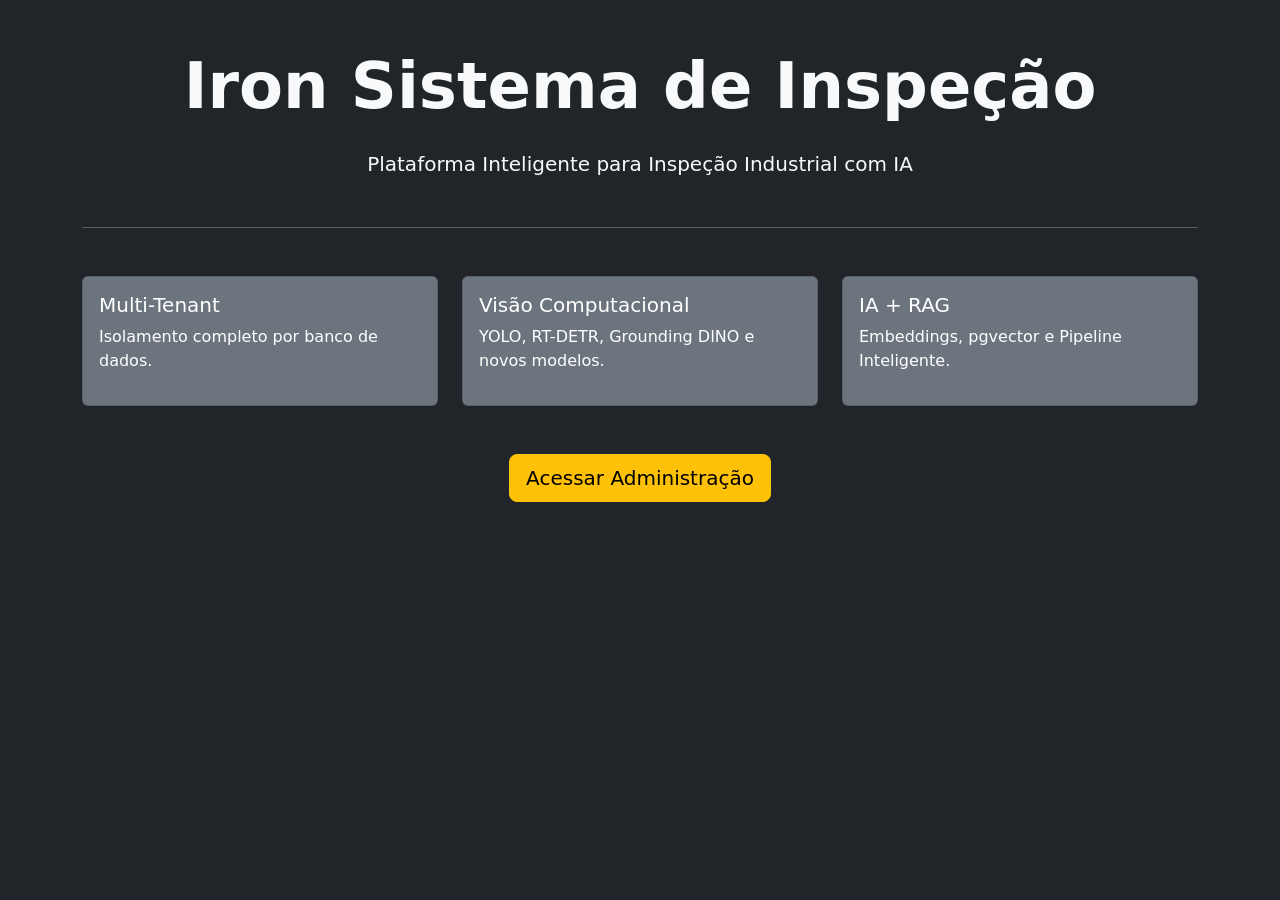
<file: backend/core/templates/core/home.html>
<!DOCTYPE html>
<html lang="pt-br">
<head>

    <meta charset="UTF-8">
    <title>Iron Sistema de Inspeção</title>

    <meta name="viewport"
          content="width=device-width, initial-scale=1">

    <link
        href="https://cdn.jsdelivr.net/npm/bootstrap@5.3.7/dist/css/bootstrap.min.css"
        rel="stylesheet">

</head>

<body class="bg-dark text-light">

<div class="container py-5">

    <div class="text-center">

        <h1 class="display-3 fw-bold">
            Iron Sistema de Inspeção
        </h1>

        <p class="lead mt-4">
            Plataforma Inteligente para Inspeção Industrial com IA
        </p>

        <hr class="my-5">

    </div>

    <div class="row g-4">

        <div class="col-md-4">

            <div class="card bg-secondary text-white h-100">

                <div class="card-body">

                    <h5>Multi-Tenant</h5>

                    <p>
                        Isolamento completo por banco de dados.
                    </p>

                </div>

            </div>

        </div>

        <div class="col-md-4">

            <div class="card bg-secondary text-white h-100">

                <div class="card-body">

                    <h5>Visão Computacional</h5>

                    <p>
                        YOLO, RT-DETR, Grounding DINO e novos modelos.
                    </p>

                </div>

            </div>

        </div>

        <div class="col-md-4">

            <div class="card bg-secondary text-white h-100">

                <div class="card-body">

                    <h5>IA + RAG</h5>

                    <p>
                        Embeddings, pgvector e Pipeline Inteligente.
                    </p>

                </div>

            </div>

        </div>

    </div>

    <div class="text-center mt-5">

        <a href="/admin/" class="btn btn-warning btn-lg">
            Acessar Administração
        </a>

    </div>

</div>

</body>
</html>
</file>
